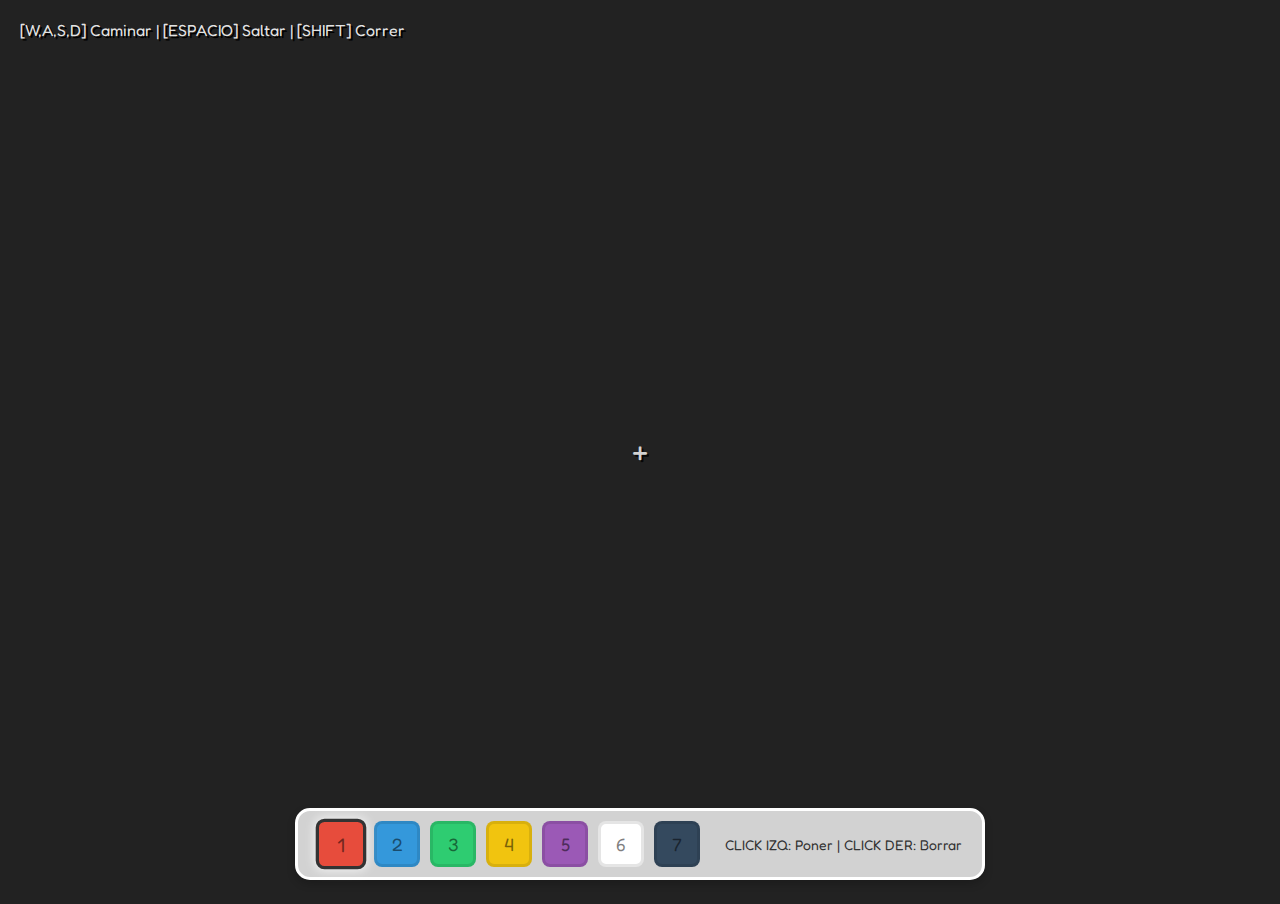
<file: Examen/index.html>
<!DOCTYPE html>
<html>
<head>
    <meta charset="UTF-8">
    <title>Lego Studio: Modo Realista</title>
    <script src="https://cdn.babylonjs.com/babylon.js"></script>
    <script src="https://cdn.babylonjs.com/loaders/babylonjs.loaders.min.js"></script>
    <script src="https://cdn.babylonjs.com/babylon.sound.js"></script> 
    <link href="https://fonts.googleapis.com/css2?family=Fredoka+One&display=swap" rel="stylesheet">
    <link rel="stylesheet" href="style.css">
</head>
<body>
    <canvas id="renderCanvas"></canvas>
    
    <div id="crosshair">+</div>

    <div id="toolbar">
        <div class="color-slot active" style="background: #e74c3c;" onclick="selectColor(0)">1</div>
        <div class="color-slot" style="background: #3498db;" onclick="selectColor(1)">2</div>
        <div class="color-slot" style="background: #2ecc71;" onclick="selectColor(2)">3</div>
        <div class="color-slot" style="background: #f1c40f;" onclick="selectColor(3)">4</div>
        <div class="color-slot" style="background: #9b59b6;" onclick="selectColor(4)">5</div>
        <div class="color-slot" style="background: #ffffff;" onclick="selectColor(5)">6</div>
        <div class="color-slot" style="background: #34495e;" onclick="selectColor(6)">7</div>
        <div class="info-text">CLICK IZQ: Poner | CLICK DER: Borrar</div>
    </div>

    <div id="controls-hint">
        [W,A,S,D] Caminar | [ESPACIO] Saltar | [SHIFT] Correr
    </div>

    <script src="game.js" defer></script>
</body>
</html>
</file>
<file: Examen/style.css>
html, body {
    overflow: hidden; width: 100%; height: 100%; margin: 0; padding: 0;
    font-family: 'Fredoka One', cursive; background: #222; user-select: none;
}
#renderCanvas { width: 100%; height: 100%; touch-action: none; outline: none; }

#crosshair {
    position: absolute; top: 50%; left: 50%; transform: translate(-50%, -50%);
    color: white; font-size: 30px; pointer-events: none; opacity: 0.8; text-shadow: 2px 2px 0 #000;
}

/* Barra de herramientas */
#toolbar {
    position: absolute; bottom: 20px; left: 50%; transform: translateX(-50%);
    background: rgba(255, 255, 255, 0.8);
    padding: 10px 20px; border-radius: 15px;
    display: flex; gap: 10px; align-items: center; border: 3px solid white;
    box-shadow: 0 4px 8px rgba(0,0,0,0.2);
}

.color-slot {
    width: 40px; height: 40px; border-radius: 8px; border: 3px solid rgba(0,0,0,0.1);
    cursor: pointer; display: flex; justify-content: center; align-items: center;
    color: rgba(0,0,0,0.5); font-size: 18px; transition: transform 0.1s;
}
.color-slot:hover { transform: scale(1.1); }
.color-slot.active { border-color: #333; transform: scale(1.1); box-shadow: 0 0 10px rgba(255,255,255,0.8);}

.info-text { margin-left: 15px; color: #333; font-size: 14px; white-space: nowrap;}

#controls-hint {
    position: absolute; top: 20px; left: 20px;
    color: rgba(255,255,255,0.9); font-size: 16px; text-shadow: 2px 2px 0 #000;
}
</file>
